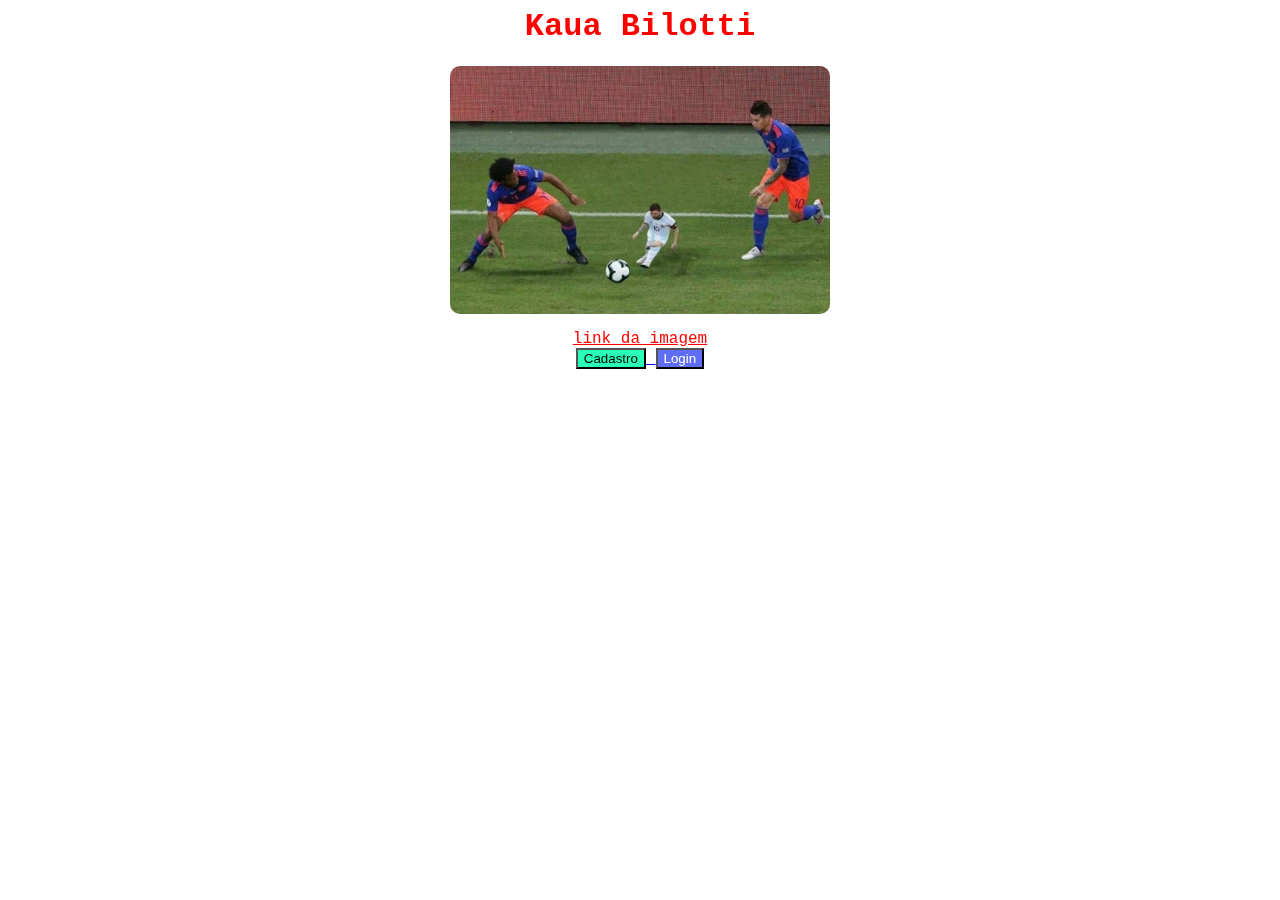
<file: Avaliacao/estrutura/pagina/index.html>
<html lang="pt-br">
<head>
    <meta charset="UTF-8">
    <meta name="viewport" content="width=device-width, initial-scale=1.0">
    <link rel="stylesheet" href="../../visual/estilo/style.css">
</head>
<body>
    <header>
        <h1>Kaua Bilotti</h1>
    </header>   
    <img src="../../visual/imagens/Messi.jpg">
    <p>
    </p>   
    <a href="https://www.google.com/search?q=messi+anao&tbm=isch&ved=2ahUKEwjQv8Wvvd-EAxWBPbkGHbayAa4Q2-cCegQIABAA&oq=messi+anao&gs_lp=EgNpbWciCm1lc3NpIGFuYW9I6BRQ3ghY-xBwAHgAkAEAmAGJAaABiAWqAQMxLjW4AQPIAQD4AQGKAgtnd3Mtd2l6LWltZ8ICDRAAGIAEGIoFGEMYsQPCAggQABiABBixA8ICEBAAGIAEGIoFGEMYsQMYgwHCAgUQABiABMICChAAGIAEGIoFGEOIBgE&sclient=img&ei=R0zoZZCALIH75OUPtuWG8Ao&bih=919&biw=1920&rlz=1C1RXQR_pt-PTBR1096BR1096&safe=active&ssui=on#imgrc=dyeheAwM_r4l7M" style="color:red">link da imagem</a>     
    <br>
    <a href="../pagina/cadastro/cadastro.html">
        <button class="btn-verde">Cadastro</button>
    </a>
    <a href="../../scripts/paginas/login/login.html">
        <button class="btn-azul">Login</button>
    </a>
</body>
</html>
</file>
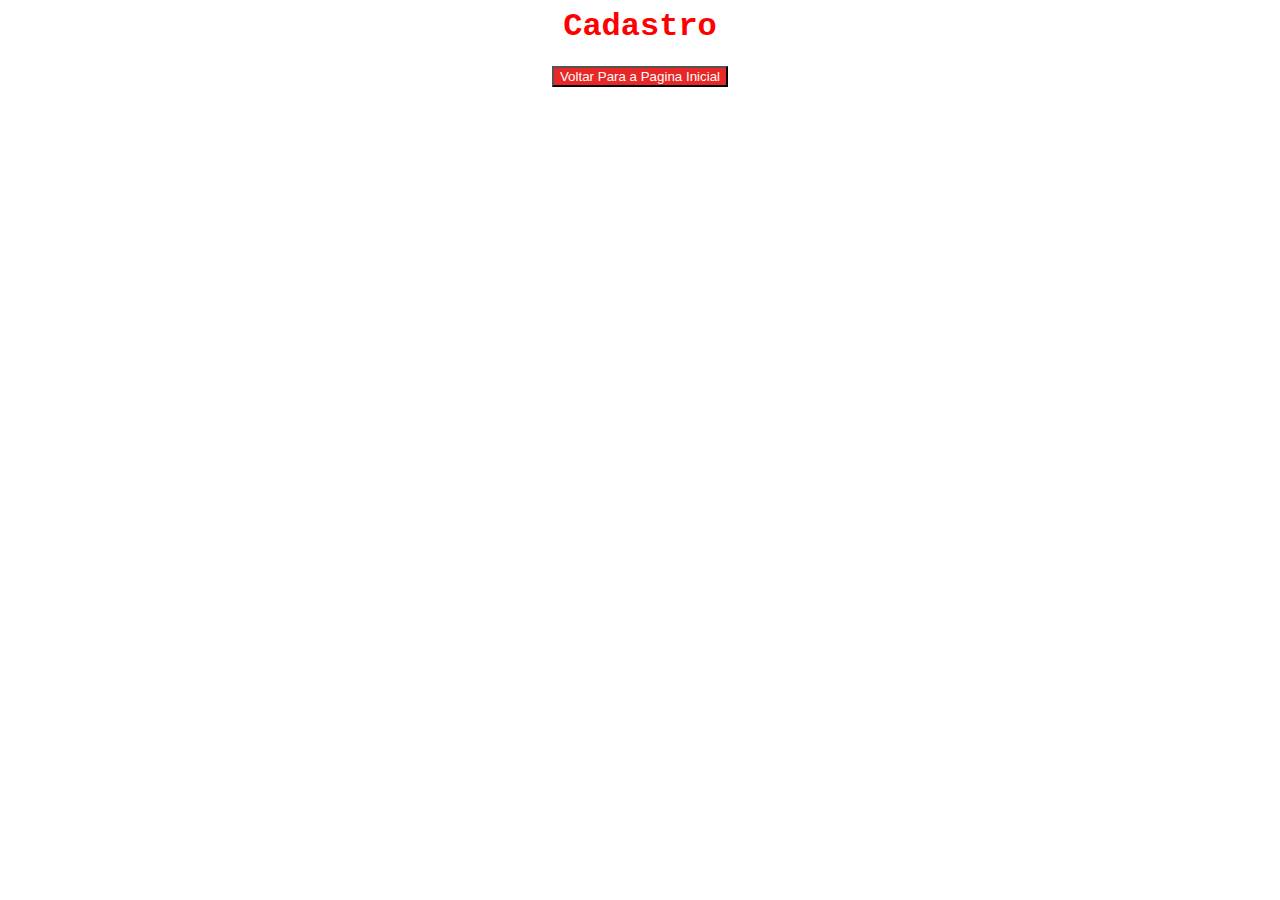
<file: Avaliacao/estrutura/pagina/cadastro/cadastro.html>
<html lang="en">
<head>
    <meta charset="UTF-8">
    <meta name="viewport" content="width=device-width, initial-scale=1.0">
    <link rel="stylesheet" href="../../../visual/estilo/style.css">
</head>
<body>
    <header>
        <h1>Cadastro</h1>
    </header>
    <a href="../index.html">
        <button class="btn-vermelho">Voltar Para a Pagina Inicial</button>
    </a>
</body>
</html>
</file>
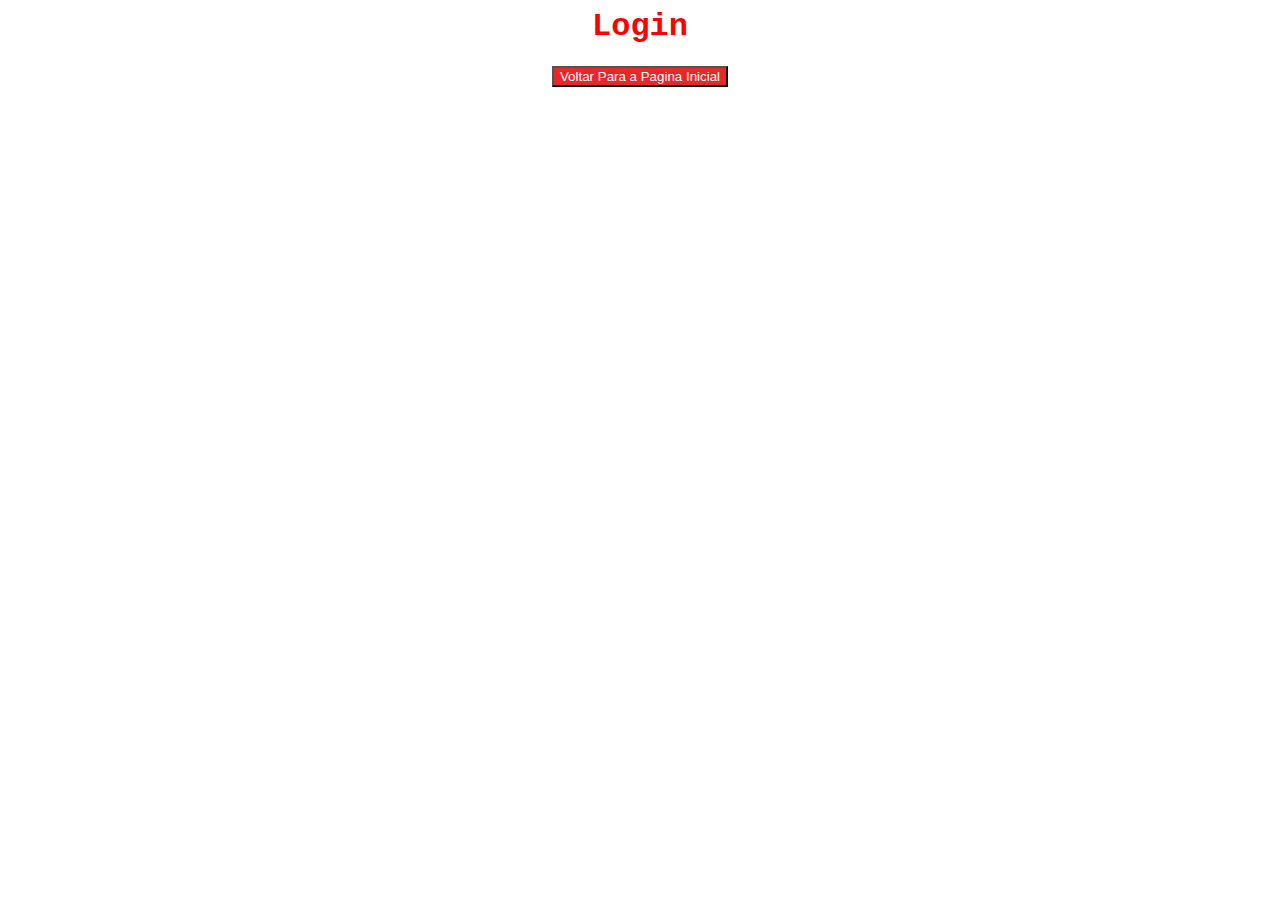
<file: Avaliacao/scripts/paginas/login/login.html>
<html lang="en">
<head>
    <meta charset="UTF-8">
    <meta name="viewport" content="width=device-width, initial-scale=1.0">
    <link rel="stylesheet" href="../../../visual/estilo/style.css">
</head>
<body>
    <header>
        <h1>Login</h1>
    </header>
    <a href="../../../estrutura/pagina/index.html">
        <button class="btn-vermelho">Voltar Para a Pagina Inicial</button>
    </a>
</body>
</html>
</file>
<file: Avaliacao/visual/estilo/style.css>
@media screen {
body{
    font-family:courier,arial,helvetica;
    text-align: center;  
    color: red;
} 
body img{
    width: 30%;
    height: auto;
    border-radius: 10px;
    mix-blend-mode: multiply;
}
.btn-verde{
    background-color: rgb(42, 255, 184);
}
.btn-azul{
    background-color: rgb(95, 110, 248);
    color: rgb(255, 255, 255);
}
.btn-vermelho{
    background-color: rgb(233, 39, 39);
    color: rgb(255, 255, 255);
}

}
</file>
